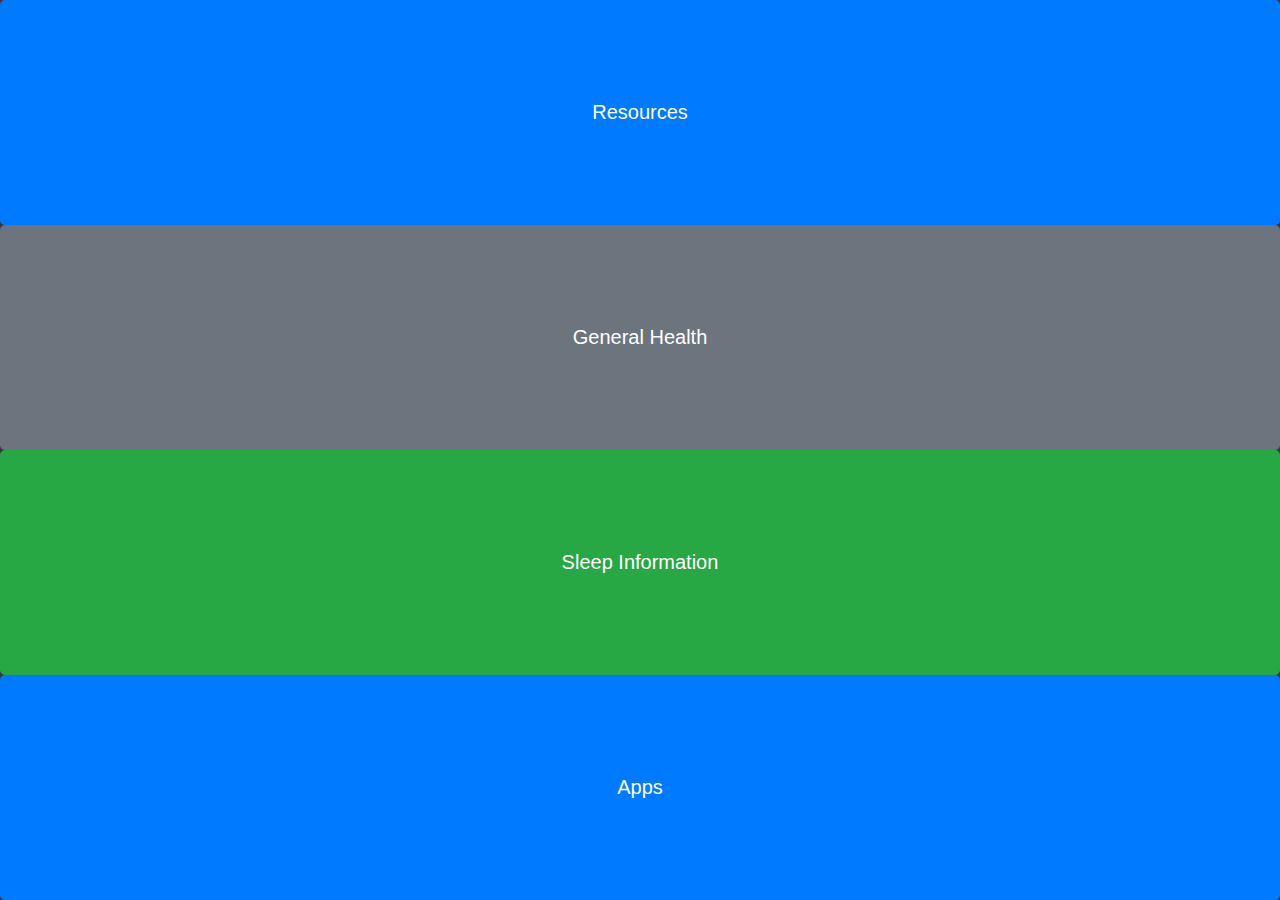
<file: index.html>
<!DOCTYPE html>
<html lang="en">

<head>
  <title>Wellness App</title>
  <meta charset="utf-8">
  <meta name="viewport" content="width=device-width, initial-scale=1">
  <link rel="stylesheet" href="css/style.css" />
  <link rel="stylesheet" href="css/bootstrap.css">
  <script src="js/script.js"></script>
</head>

<body onload="myFunction()">
  <div class="tiles">
			<button onclick="openPage('tiles/tilesStudent.html')" type="button" class="btn btn-primary btn-lg btn-block tile animate-bottom">Resources</button>
      <button onclick="openPage('tiles/tilesGen.html')" type="button" class="btn btn-secondary btn-lg btn-block tile animate-bottom">General Health</button>
      <button onclick="openPage('tiles/tilesSleep.html')" type="button" class="btn btn-success btn-lg btn-block tile animate-bottom">Sleep Information</button>
      <button onclick="openPage('tiles/tilesStaff.html')" type="button" class="btn btn-primary btn-lg btn-block tile animate-bottom">Apps</button>
      
      
	</div>
</body>

</html>
</file>
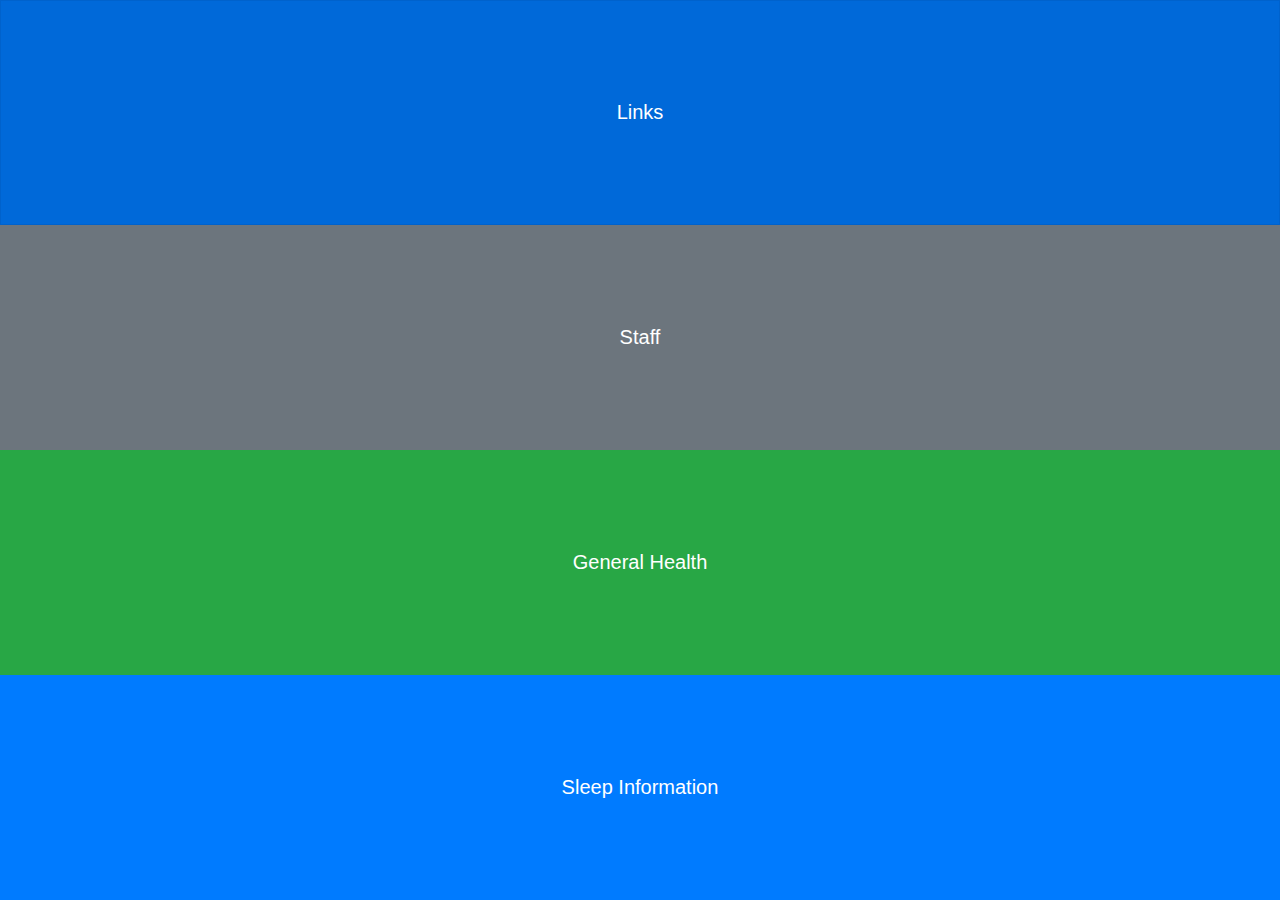
<file: pccsk12-WellnessApp-v2-PoC/index.html>
<!DOCTYPE html>
<html lang="en">

<head>
  <title>Wellness App</title>
  <meta charset="utf-8">
  <meta name="viewport" content="width=device-width, initial-scale=1">
  <link rel="stylesheet" href="css/style.css" />
  <link rel="stylesheet" href="css/bootstrap.css">
  <script src="js/script.js"></script>
</head>

<body onload="myFunction()">
  <div class="tiles">
			<button onclick="openPage('tiles/tilesStudent.html')" type="button" class="btn btn-primary btn-lg btn-block tile animate-bottom">Links</button>
			<button onclick="openPage('tiles/tilesStaff.html')" type="button" class="btn btn-secondary btn-lg btn-block tile animate-bottom">Staff</button>
			<button onclick="openPage('tiles/tilesGen.html')" type="button" class="btn btn-success btn-lg btn-block tile animate-bottom">General Health</button>
			<button onclick="openPage('tiles/tilesSleep.html')" type="button" class="btn btn-primary btn-lg btn-block tile animate-bottom">Sleep Information</button>
  </div>
</body>

</html>
</file>
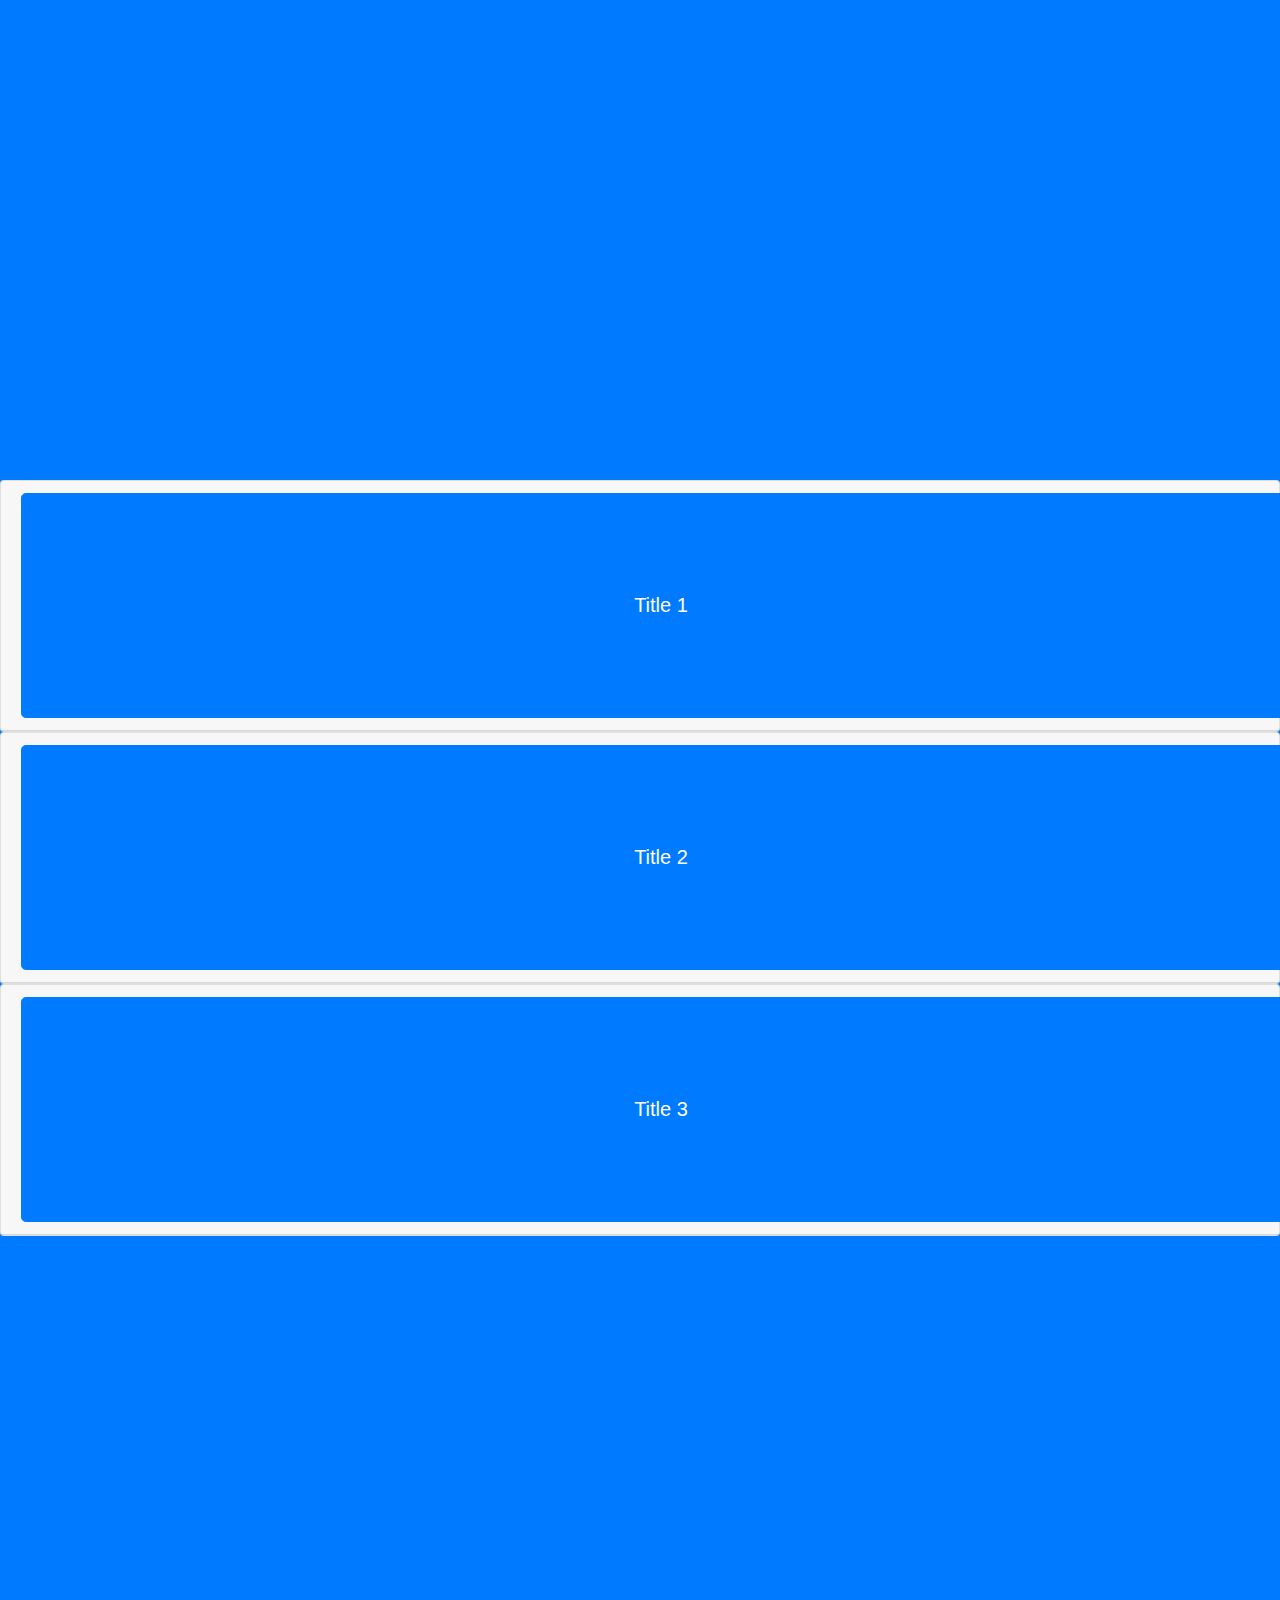
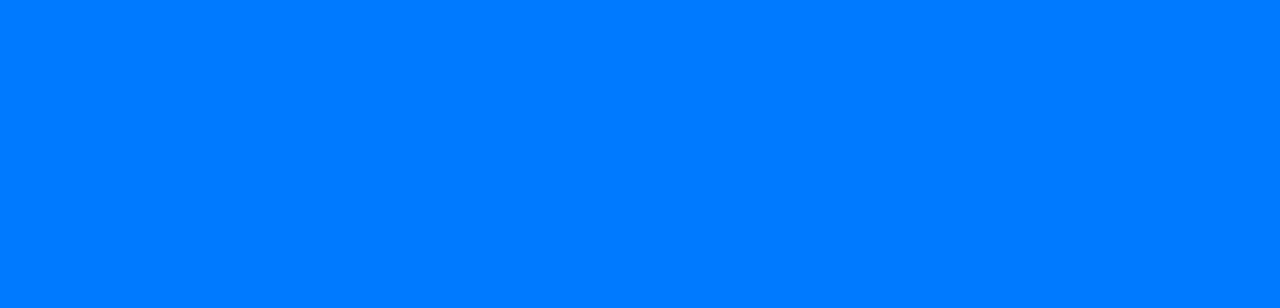
<file: subtiles/parent1.html>
<!DOCTYPE html>
<html lang="en">

<head>
  <title>Wellness App</title>
  <meta charset="utf-8">
  <meta name="viewport" content="width=device-width, initial-scale=1">
  <link rel="stylesheet" href="../css/style.css" />
  <link rel="stylesheet" href="../css/bootstrap.css">
  <script src="https://ajax.aspnetcdn.com/ajax/jQuery/jquery-3.3.1.min.js"></script>
  <script src="https://cdnjs.cloudflare.com/ajax/libs/popper.js/1.14.3/umd/popper.min.js" integrity="sha384-ZMP7rVo3mIykV+2+9J3UJ46jBk0WLaUAdn689aCwoqbBJiSnjAK/l8WvCWPIPm49" crossorigin="anonymous"></script>
  <script src="https://stackpath.bootstrapcdn.com/bootstrap/4.1.2/js/bootstrap.min.js" integrity="sha384-o+RDsa0aLu++PJvFqy8fFScvbHFLtbvScb8AjopnFD+iEQ7wo/CG0xlczd+2O/em" crossorigin="anonymous"></script>
  <script src="../js/script.js"></script>
</head>

<body class="animate-bottom stclr" onload="myFunctionFirst()">
<!-- <div id="accordion"> -->
  <!-- <div> -->
    <!-- <div> -->
        <!-- <button class="btn btn-primary btn-lg btn-block drpdwnsizes" type="button" data-toggle="collapse" data-target="#collapseOne" aria-expanded="true" aria-controls="collapseOne"> -->
          <!-- Title 1 -->
        <!-- </button> -->
    <!-- </div> -->
    
	<!-- <div id="collapseOne" class="collapse"> -->
      <!-- <div> -->
		<!-- <button class="btn btn-success btn-lg btn-block drpdwnsizesplus" type="button" data-toggle="collapse" aria-expanded="false"> -->
          <!-- Link -->
        <!-- </button> -->
      <!-- </div> -->
    <!-- </div> -->
	
  <!-- </div> -->
  
  
  <!-- <div> -->
    <!-- <div> -->
        <!-- <button class="btn btn-primary btn-lg btn-block drpdwnsizes " type="button" data-toggle="collapse" data-target="#collapseTwo" aria-expanded="false" aria-controls="collapseTwo"> -->
		  <!-- Title 2 -->
        <!-- </button> -->
    <!-- </div>	 -->
    
	<!-- <div id="collapseTwo" class="collapse"> -->
      <!-- <div> -->
        <!-- <button class="btn btn-success btn-lg btn-block drpdwnsizesplus" type="button" data-toggle="collapse" aria-expanded="false"> -->
          <!-- Link -->
        <!-- </button> -->
      <!-- </div> -->
    <!-- </div> -->
  
  <!-- </div> -->
  
  
  <!-- <div> -->
    <!-- <div> -->
        <!-- <button class="btn btn-primary btn-lg btn-block drpdwnsizes" type="button" data-toggle="collapse" data-target="#collapseThree" aria-expanded="false" aria-controls="collapseThree"> -->
          <!-- Title 3 -->
        <!-- </button> -->
    <!-- </div> -->
  
	<!-- <div id="collapseThree" class="collapse"> -->
      <!-- <div> -->
		<!-- <button class="btn btn-success btn-lg btn-block drpdwnsizesplus" type="button" data-toggle="collapse" aria-expanded="false"> -->
          <!-- Link -->
        <!-- </button> -->
      <!-- </div> -->
    <!-- </div> -->
  
  <!-- </div> -->
  
  
  <!-- <div> -->
    <!-- <div> -->
        <!-- <button class="btn btn-primary btn-lg btn-block drpdwnsizes" type="button" data-toggle="collapse" data-target="#collapseFour" aria-expanded="false" aria-controls="collapseFour"> -->
          <!-- Title 4 -->
        <!-- </button> -->
    <!-- </div> -->
  
	<!-- <div id="collapseFour" class="collapse"> -->
      <!-- <div> -->
		<!-- <button class="btn btn-success btn-lg btn-block drpdwnsizesplus" type="button" data-toggle="collapse" aria-expanded="false"> -->
          <!-- Link -->
        <!-- </button> -->
      <!-- </div> -->
    <!-- </div> -->
  
  <!-- </div> -->
  
  <!-- <div> -->
    <!-- <div> -->
        <!-- <button class="btn btn-primary btn-lg btn-block drpdwnsizes" type="button" data-toggle="collapse" data-target="#collapseFive" aria-expanded="false" aria-controls="collapseFive"> -->
          <!-- Title 5 -->
        <!-- </button> -->
    <!-- </div> -->
  
	<!-- <div id="collapseFive" class="collapse"> -->
      <!-- <div> -->
		<!-- <button class="btn btn-success btn-lg btn-block drpdwnsizesplus" type="button" data-toggle="collapse" aria-expanded="false"> -->
          <!-- Link -->
        <!-- </button> -->
      <!-- </div> -->
    <!-- </div> -->
  
  <!-- </div> -->
  
  <!-- <div> -->
    <!-- <div> -->
        <!-- <button class="btn btn-primary btn-lg btn-block drpdwnsizes" type="button" href="#" data-toggle="collapse" data-target="#collapseSix" aria-expanded="false" aria-controls="collapseSix"> -->
          <!-- Title 6 -->
        <!-- </button> -->
    <!-- </div> -->
  
	<!-- <div id="collapseSix" class="collapse"> -->
      <!-- <div> -->
		<!-- <button class="btn btn-success btn-lg btn-block drpdwnsizesplus" type="button" data-toggle="collapse" aria-expanded="false"> -->
          <!-- Link -->
        <!-- </button> -->
      <!-- </div> -->
    <!-- </div> -->
  
  <!-- </div> -->
 <br><br><br><br><br><br><br><br><br><br><br><br><br><br><br><br><br><br><br><br>
<div id="accordion">
  <div class="card">
    <div class="card-header" id="headingOne">
        <button class="btn btn-primary btn-lg btn-block tile" type="button" data-toggle="collapse" data-target="#collapseOne" aria-expanded="true" aria-controls="collapseOne">
          Title 1
        </button>
    </div>
    
	<div id="collapseOne" class="collapse" aria-labelledby="headingOne" data-parent="#accordion">
      <div>
		<button class="btn btn-success btn-lg btn-block drpdwnsizesplus" type="button" data-toggle="collapse" aria-expanded="false">
          Link
        </button>
      </div>
    </div>
	
  </div>
  
  
  <div class="card">
    <div class="card-header" id="headingTwo">
        <button class="btn btn-primary btn-lg btn-block tile " type="button" data-toggle="collapse" data-target="#collapseTwo" aria-expanded="false" aria-controls="collapseTwo">
		  Title 2
        </button>
    </div>	
    
	<div id="collapseTwo" class="collapse" aria-labelledby="headingOne" data-parent="#accordion">
      <div>
        <button class="btn btn-success btn-lg btn-block drpdwnsizesplus" type="button" data-toggle="collapse" aria-expanded="false">
          Link
        </button>
      </div>
    </div>
  
  </div>
  
  
  <div class="card">
    <div class="card-header" id="headingThree">
        <button class="btn btn-primary btn-lg btn-block tile" type="button" data-toggle="collapse" data-target="#collapseThree" aria-expanded="false" aria-controls="collapseThree">
          Title 3
        </button>
    </div>
  
	<div id="collapseThree" class="collapse" aria-labelledby="headingOne" data-parent="#accordion">
      <div>
		<button class="btn btn-success btn-lg btn-block drpdwnsizesplus" type="button" data-toggle="collapse" aria-expanded="false">
          Link
        </button>
      </div>
    </div>
  
  </div>
  </div>
  <br><br><br><br><br><br><br><br><br><br><br><br><br><br><br><br><br><br><br><br><br><br><br><br><br><br><br><br>
</body>

</html>
</file>
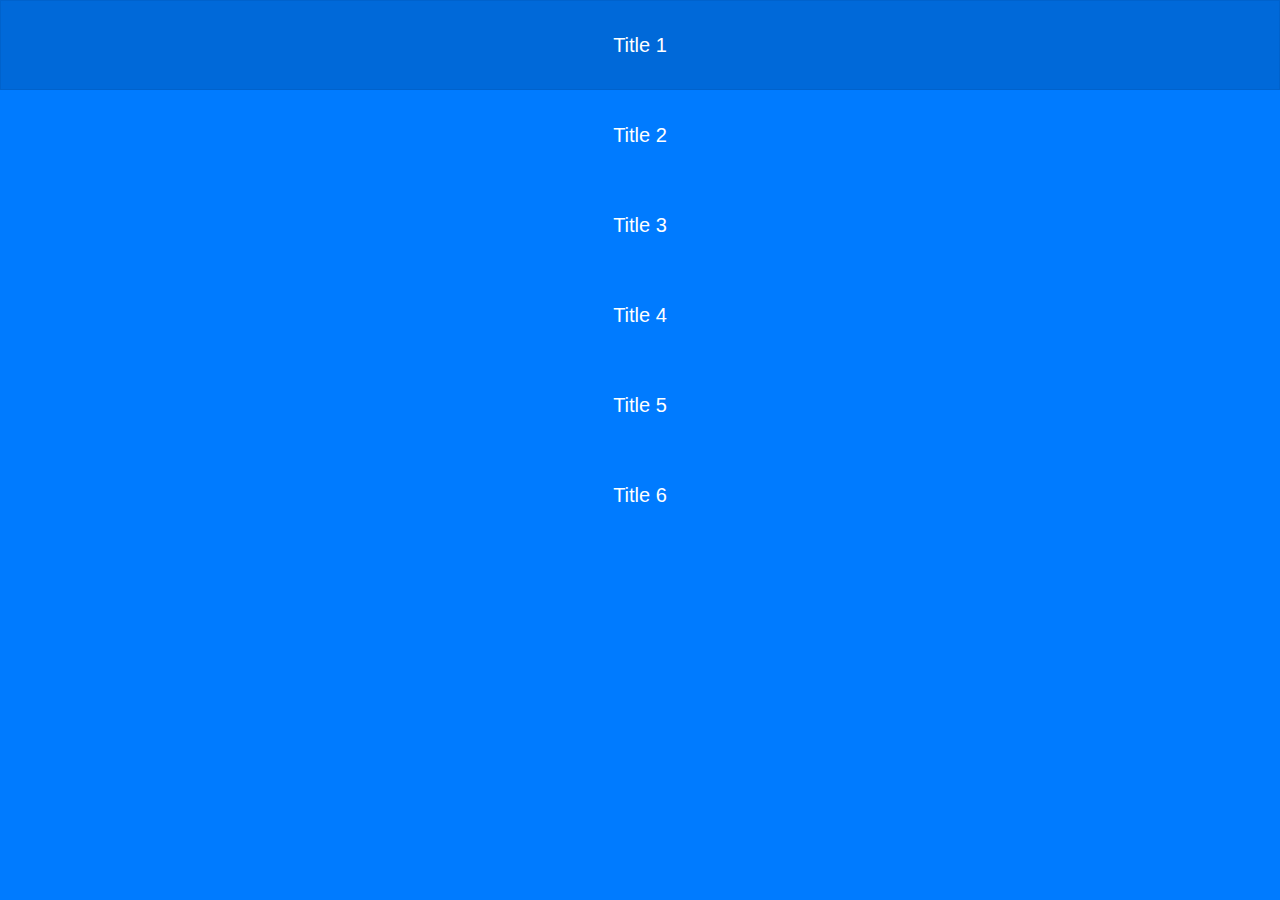
<file: subtiles/parent2.html>
<!DOCTYPE html>
<html lang="en">

<head>
  <title>Wellness App</title>
  <meta charset="utf-8">
  <meta name="viewport" content="width=device-width, initial-scale=1">
  <link rel="stylesheet" href="../css/style.css" />
  <link rel="stylesheet" href="../css/bootstrap.css">
  <script src="https://code.jquery.com/jquery-3.3.1.slim.min.js" integrity="sha384-q8i/X+965DzO0rT7abK41JStQIAqVgRVzpbzo5smXKp4YfRvH+8abtTE1Pi6jizo" crossorigin="anonymous"></script>
  <script src="https://cdnjs.cloudflare.com/ajax/libs/popper.js/1.14.3/umd/popper.min.js" integrity="sha384-ZMP7rVo3mIykV+2+9J3UJ46jBk0WLaUAdn689aCwoqbBJiSnjAK/l8WvCWPIPm49" crossorigin="anonymous"></script>
  <script src="https://stackpath.bootstrapcdn.com/bootstrap/4.1.2/js/bootstrap.min.js" integrity="sha384-o+RDsa0aLu++PJvFqy8fFScvbHFLtbvScb8AjopnFD+iEQ7wo/CG0xlczd+2O/em" crossorigin="anonymous"></script>
  <script src="../js/script.js"></script>
</head>

<body class="animate-bottom stclr" onload="myFunctionFirst()">
<div>
  <div>
    <div>
        <button class="btn btn-primary btn-lg btn-block drpdwnsizes" type="button" data-toggle="collapse" data-target="#collapseOne" aria-expanded="true" aria-controls="collapseOne">
          Title 1
        </button>
    </div>
    
	<div id="collapseOne" class="collapse">
      <div>
		<button class="btn btn-success btn-lg btn-block drpdwnsizesplus" type="button" data-toggle="collapse" aria-expanded="false">
          Link
        </button>
      </div>
    </div>
	
  </div>
  
  
  <div>
    <div>
        <button class="btn btn-primary btn-lg btn-block drpdwnsizes " type="button" data-toggle="collapse" data-target="#collapseTwo" aria-expanded="false" aria-controls="collapseTwo">
		  Title 2
        </button>
    </div>	
    
	<div id="collapseTwo" class="collapse">
      <div>
        <button class="btn btn-success btn-lg btn-block drpdwnsizesplus" type="button" data-toggle="collapse" aria-expanded="false">
          Link
        </button>
      </div>
    </div>
  
  </div>
  
  
  <div>
    <div>
        <button class="btn btn-primary btn-lg btn-block drpdwnsizes" type="button" data-toggle="collapse" data-target="#collapseThree" aria-expanded="false" aria-controls="collapseThree">
          Title 3
        </button>
    </div>
  
	<div id="collapseThree" class="collapse">
      <div>
		<button class="btn btn-success btn-lg btn-block drpdwnsizesplus" type="button" data-toggle="collapse" aria-expanded="false">
          Link
        </button>
      </div>
    </div>
  
  </div>
  
  
  <div>
    <div>
        <button class="btn btn-primary btn-lg btn-block drpdwnsizes" type="button" data-toggle="collapse" data-target="#collapseFour" aria-expanded="false" aria-controls="collapseFour">
          Title 4
        </button>
    </div>
  
	<div id="collapseFour" class="collapse">
      <div>
		<button class="btn btn-success btn-lg btn-block drpdwnsizesplus" type="button" data-toggle="collapse" aria-expanded="false">
          Link
        </button>
      </div>
    </div>
  
  </div>
  
  <div>
    <div>
        <button class="btn btn-primary btn-lg btn-block drpdwnsizes" type="button" data-toggle="collapse" data-target="#collapseFive" aria-expanded="false" aria-controls="collapseFive">
          Title 5
        </button>
    </div>
  
	<div id="collapseFive" class="collapse">
      <div>
		<button class="btn btn-success btn-lg btn-block drpdwnsizesplus" type="button" data-toggle="collapse" aria-expanded="false">
          Link
        </button>
      </div>
    </div>
  
  </div>
  
  <div>
    <div>
        <button class="btn btn-primary btn-lg btn-block drpdwnsizes" type="button" href="#" data-toggle="collapse" data-target="#collapseSix" aria-expanded="false" aria-controls="collapseSix">
          Title 6
        </button>
    </div>
  
	<div id="collapseSix" class="collapse">
      <div>
		<button class="btn btn-success btn-lg btn-block drpdwnsizesplus" type="button" data-toggle="collapse" aria-expanded="false">
          Link
        </button>
      </div>
    </div>
  
  </div>
</div>
</body>

</html>
</file>
<file: css/style.css>
body.tiles {
    font-size: 0 !important;
}

body{
	height: 100vh !important;
}

   
.tile {
    height: 24.99vh !important;
	width: 100vw !important;
    border-radius: 30 !important; 
    margin: 0px !important; 
    align-content: center;
}

.innerTiles {
    width: 95% !important;
    border-radius: 30 !important; 
     margin: 1.2% !important; 
    
}

.innerTilesplus {
	height: 20vh !important;
	width: 100vw !important;
    border-radius: 0 !important; 
    margin: 0px !important; 
}

.drpdwnsizes {
	height: 10vh  !important;
	border-radius: 0 !important;
	margin: 0px !important;
}

.drpdwnsizesplus {
	border-radius: 0 !important;
	margin: 0px !important;
}

.scroller{
	margin: 0px !important;
}


body.drpdwnsizes {
	font-size: 0 !important;
}

.stclr{
	color: rgb(4, 169, 4);
}

.stclr2{
	color: rgb(0, 0, 0);
}

.stclr3{
	color: rgb(0, 102, 255);
}
.stclr4{
    color: white;
}

.bg{
	background-color: white !important;
}

selector {
      word-wrap: break-word;      /* IE 5.5-7 */
      white-space: -moz-pre-wrap; /* Firefox 1.0-2.0 */
      white-space: pre-wrap;      /* current browsers */
}

.animate-bottom {
  position: relative !important;
  -webkit-animation-name: animatebottom !important;
  -webkit-animation-duration: 1s !important;
  animation-name: animatebottom !important;
  animation-duration: 1s !important
}

@-webkit-keyframes animatebottom {
  from { bottom:-100px; opacity:0 }  
  to { bottom:0px; opacity:1 }
}

@keyframes animatebottom { 
  from{ bottom:-100px; opacity:0 } 
  to{ bottom:0; opacity:1 }
}
</file>
<file: pccsk12-WellnessApp-v2-PoC/css/style.css>
body.tiles {
    font-size: 0 !important;
}

body{
	height: 100vh !important;
}

   
.tile {
    height: 24.99vh !important;
	width: 100vw !important;
    border-radius: 0 !important; 
    margin: 0px !important; 
}

.innerTiles {
    /*width: 100vw !important;*/
    border-radius: 0 !important; 
    margin: 0px !important; 
}

.innerTilesplus {
	height: 20vh !important;
	width: 100vw !important;
    border-radius: 0 !important; 
    margin: 0px !important; 
}

.drpdwnsizes {
	height: 10vh  !important;
	border-radius: 0 !important;
	margin: 0px !important;
}

.drpdwnsizesplus {
	border-radius: 0 !important;
	margin: 0px !important;
}

.scroller{
	margin: 0px !important;
}


body.drpdwnsizes {
	font-size: 0 !important;
}

.stclr{
	color: green;
}

.stclr2{
	color: black;
}

.bg{
	background-color: white !important;
}

selector {
      word-wrap: break-word;      /* IE 5.5-7 */
      white-space: -moz-pre-wrap; /* Firefox 1.0-2.0 */
      white-space: pre-wrap;      /* current browsers */
}

.animate-bottom {
  position: relative !important;
  -webkit-animation-name: animatebottom !important;
  -webkit-animation-duration: 1s !important;
  animation-name: animatebottom !important;
  animation-duration: 1s !important
}

@-webkit-keyframes animatebottom {
  from { bottom:-100px; opacity:0 }  
  to { bottom:0px; opacity:1 }
}

@keyframes animatebottom { 
  from{ bottom:-100px; opacity:0 } 
  to{ bottom:0; opacity:1 }
}
</file>
